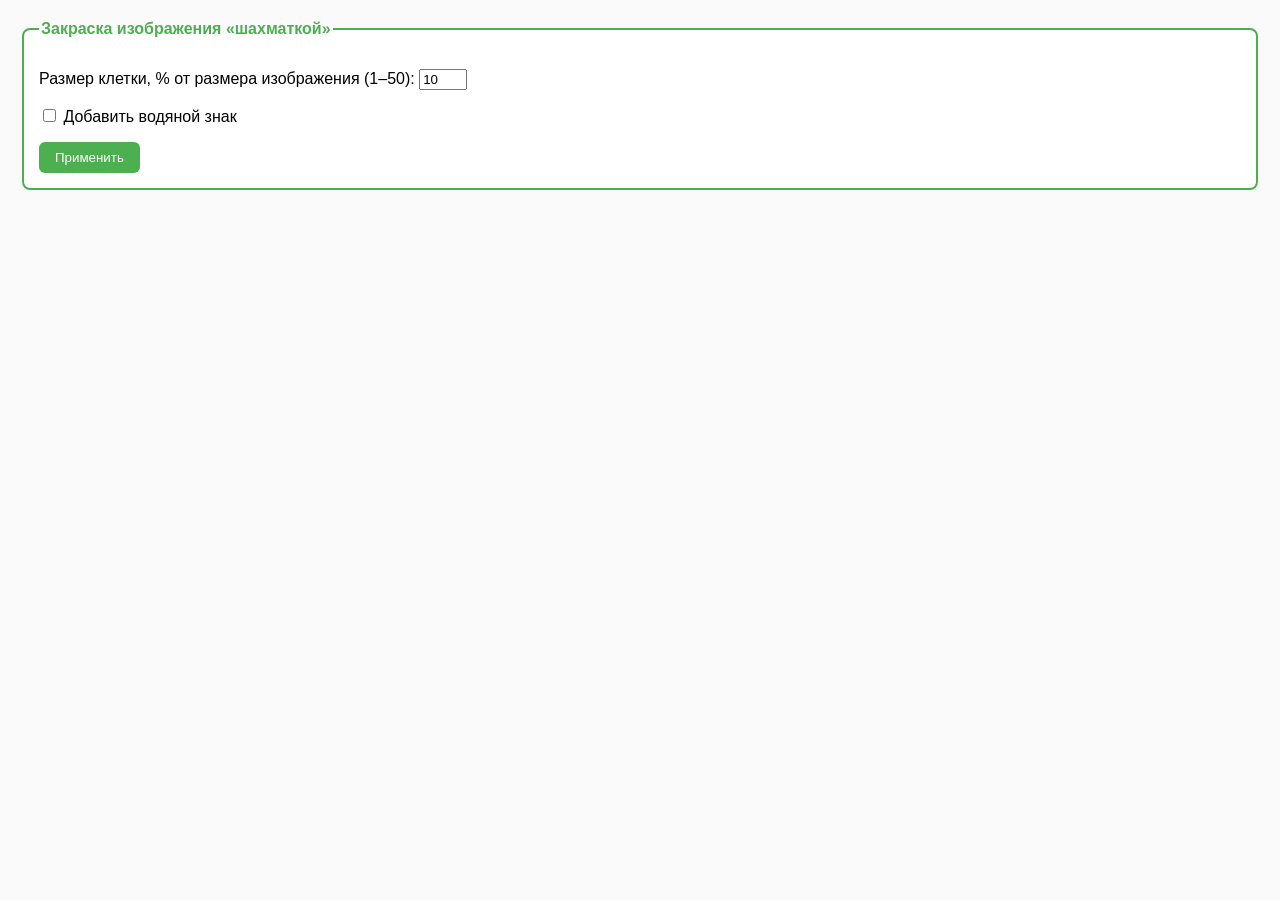
<file: templates/index.html>
<!DOCTYPE html>
<html lang="ru">
<head>
<meta charset="UTF-8">
<title>ЛР3 — Вариант 15 (шахматка)</title>
<link rel="stylesheet" href="/static/styles.css">
<script src="https://www.google.com/recaptcha/api.js" async defer></script>
<script>
var correctCaptcha = function(response) {
  document.getElementsByName('resp')[0].value = response;
  // ВОТ ЭТУ СТРОЧКУ МЫ УБРАЛИ:
  // document.forms[0].submit();
};
</script>
</head>
<body>
<fieldset>
  <legend>Закраска изображения «шахматкой»</legend>
  <form method="post" action="/process" enctype="multipart/form-data">
    <p>
      Размер клетки, % от размера изображения (1–50):
      <input type="number" name="cell_percent" min="1" max="50" step="1" value="10" required>
    </p>
    <p>
      <label>
        <input type="checkbox" name="add_watermark" value="yes">
        Добавить водяной знак
      </label>
    </p>
    <input type="hidden" name="resp" value="0">
    <div class="g-recaptcha" data-sitekey="{{ sitekey }}"
         data-callback="correctCaptcha"></div>
    <button type="submit">Применить</button>
  </form>
</fieldset>
</body>
</html>
</file>
<file: static/styles.css>
body { font-family: Arial, sans-serif; margin: 20px; background: #fafafa; }
fieldset { border: 2px solid #4CAF50; border-radius: 8px; padding: 15px; background: #fff; }
legend { color: #4CAF50; font-weight: bold; }
table, th, td { border: 1px solid black; border-collapse: collapse; padding: 6px; }
button { background: #4CAF50; color: white; padding: 8px 16px; border: none; border-radius: 6px; cursor: pointer; }
button:hover { background: #45a049; }
</file>
